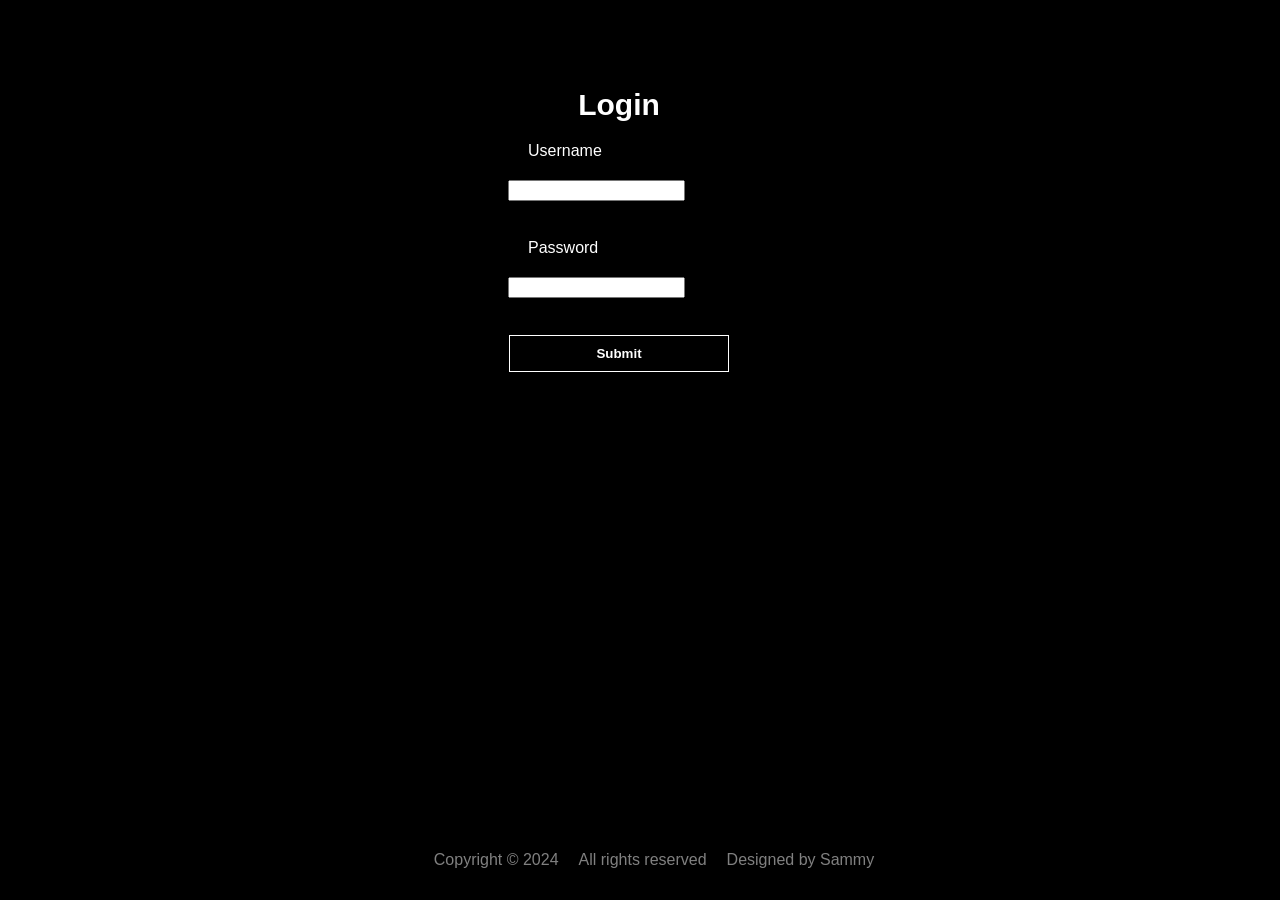
<file: index.html>
<!DOCTYPE html>
<html lang="en">
<head>
    <meta charset="UTF-8">
    <meta name="viewport" content="width=device-width, initial-scale=1.0">
    <title>Login Page</title>
    <link rel="stylesheet" href="index.css">
</head>
<body>
        <h1 id="header">Login</h1>

        <form action="Login" method="post">
            <label for=username id="user002">Username</label>
            <input type="text" id="user001">
            <br><br>
            <label for=password id="pass002">Password</label>
            <input type="password" id="pass001">
            <br><br><br>
            <input type="submit" id="submit" value="Submit">
        </form>
       <footer id="custom-footer">
            <p>Copyright © 2024</p>
            <p>All rights reserved</p>
            <p>Designed by Sammy</p>
</footer>
      
</body>
</html>
</file>
<file: index.css>
body{
    font-family:Montserrat Alternates, sans-serif;
    display:inline-block;
    position:absolute;
    top: 70px;
    left: 500px;
    height:max-content;
    width:max-content;  
    background-color: black;
}
#user002{
    color:white;
    margin:10px;
    padding: 10px;
    display:flex;
}
#pass002{
    color:white;
    margin: 10px;
    padding:10px;
    display:flex;
}
#header{
    color:white;
    margin: 10px;
    display:flex;
    justify-content:center;
    font-size:30px;
}
#submit{
    color:white;
    background-color: black;
    border: 1px solid white;
    padding: 10px;
    margin: 1px;
    display:flex;
    justify-content:center;
    width: 220px    ;
    font-weight: 600;
}
#custom-footer{
    display:flex;
    color:gray;
    gap:20px;
    margin: 100px;
    justify-content:center;
    
    position: fixed;
    bottom: 0;
    left: 0;
    width: 100%;
    margin: 15px 14px;
}
</file>
<file: login.css>
body{
    font-family:Montserrat Alternates, sans-serif;
    display:inline-block;
    position:absolute;
    top: 70px;
    left: 500px;
    height:max-content;
    width:max-content;  
    background-color: black;
}
#user002{
    color:white;
    margin:10px;
    padding: 10px;
    display:flex;
}
#pass002{
    color:white;
    margin: 10px;
    padding:10px;
    display:flex;
}
#header{
    color:white;
    margin: 10px;
    display:flex;
    justify-content:center;
    font-size:30px;
}
#submit{
    color:white;
    background-color: black;
    border: 1px solid white;
    padding: 10px;
    margin: 1px;
    display:flex;
    justify-content:center;
    width: 220px    ;
    font-weight: 600;
}
#custom-footer{
    display:flex;
    color:gray;
    gap:20px;
    margin: 100px;
    justify-content:center;
    
    position: fixed;
    bottom: 0;
    left: 0;
    width: 100%;
    margin: 15px 14px;
}
</file>
